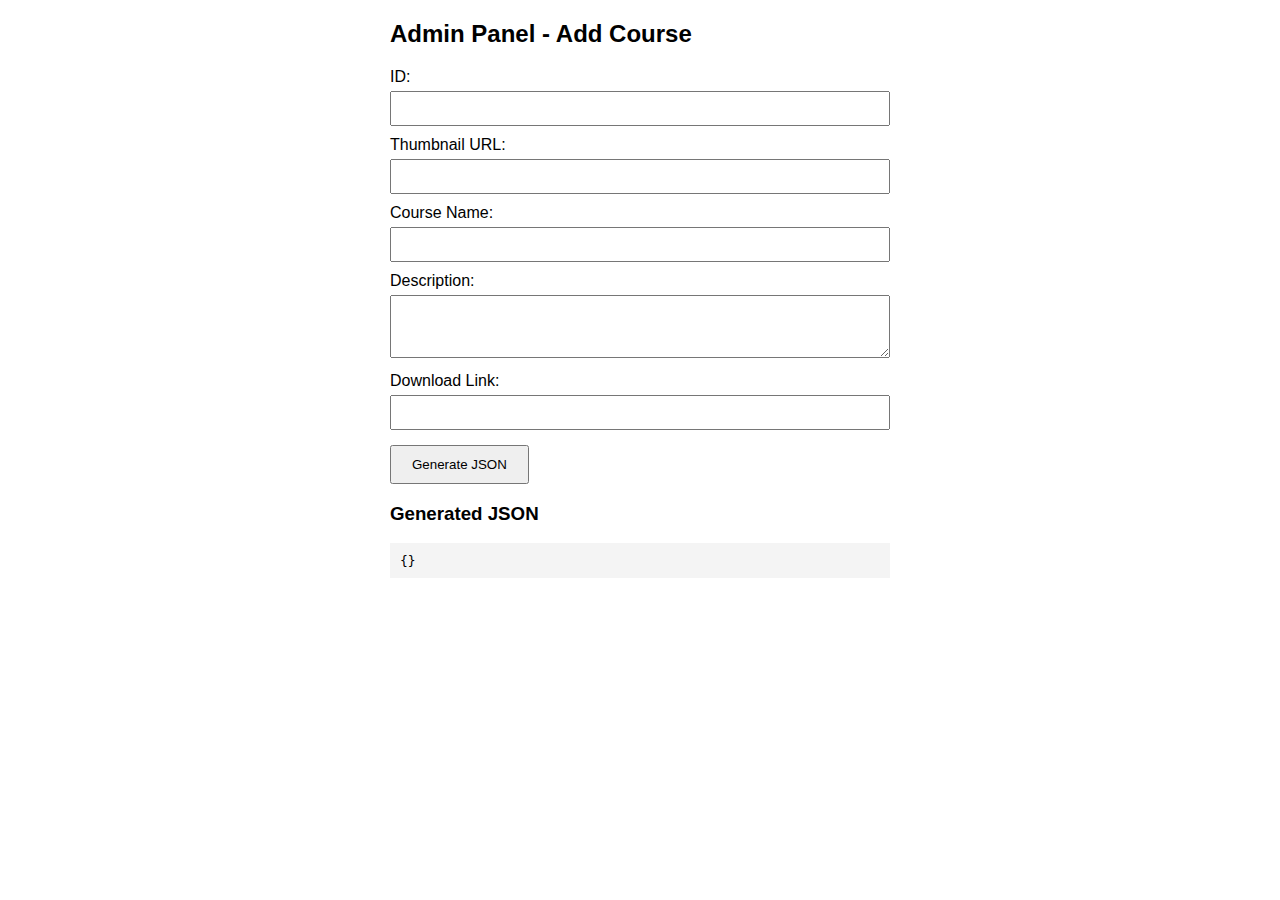
<file: admin.html>
<!DOCTYPE html>
<html lang="en">
<head>
    <meta charset="UTF-8" />
    <meta name="viewport" content="width=device-width, initial-scale=1.0"/>
    <title>Admin Panel</title>
    <style>
        body {
            font-family: Arial, sans-serif;
            margin: 20px;
        }
        .container {
            max-width: 500px;
            margin: auto;
        }
        label {
            display: block;
            margin-top: 10px;
        }
        input, textarea {
            width: 100%;
            padding: 8px;
            margin-top: 5px;
            box-sizing: border-box;
        }
        button {
            margin-top: 15px;
            padding: 10px 20px;
            cursor: pointer;
        }
        pre {
            background: #f4f4f4;
            padding: 10px;
            white-space: pre-wrap;
            word-break: break-word;
        }
    </style>
</head>
<body>
    <div class="container">
        <h2>Admin Panel - Add Course</h2>
        <form id="courseForm">
        	            <label>ID:
                <input type="text" id="pro" required />
                
            <label>Thumbnail URL:
                <input type="text" id="thumbnail" required />
            </label>
            <label>Course Name:
                <input type="text" id="name" />
            </label>
            <label>Description:
                <textarea id="description" rows="3" required></textarea>
            </label>
            <label>Download Link:
                <input type="text" id="download" required />
            </label>
            <button type="submit">Generate JSON</button>
        </form>

        <h3>Generated JSON</h3>
        <pre id="jsonOutput">{}</pre>
    </div>

    <script>
        const form = document.getElementById('courseForm');
        const output = document.getElementById('jsonOutput');

        form.addEventListener('submit', function(e) {
            e.preventDefault();
            const pro = document.getElementById('pro').value.trim();
            const thumbnail = document.getElementById('thumbnail').value.trim();
            const name = document.getElementById('name').value.trim();
            const description = document.getElementById('description').value.trim();
            const download = document.getElementById('download').value.trim();

            const courseData = {
            	id: pro,
                thumbnail: thumbnail,
                name: name,
                description: description,
                download: download
            };

            output.textContent = JSON.stringify(courseData, null, 4);
        });
    </script>
</body>
</html>
</file>
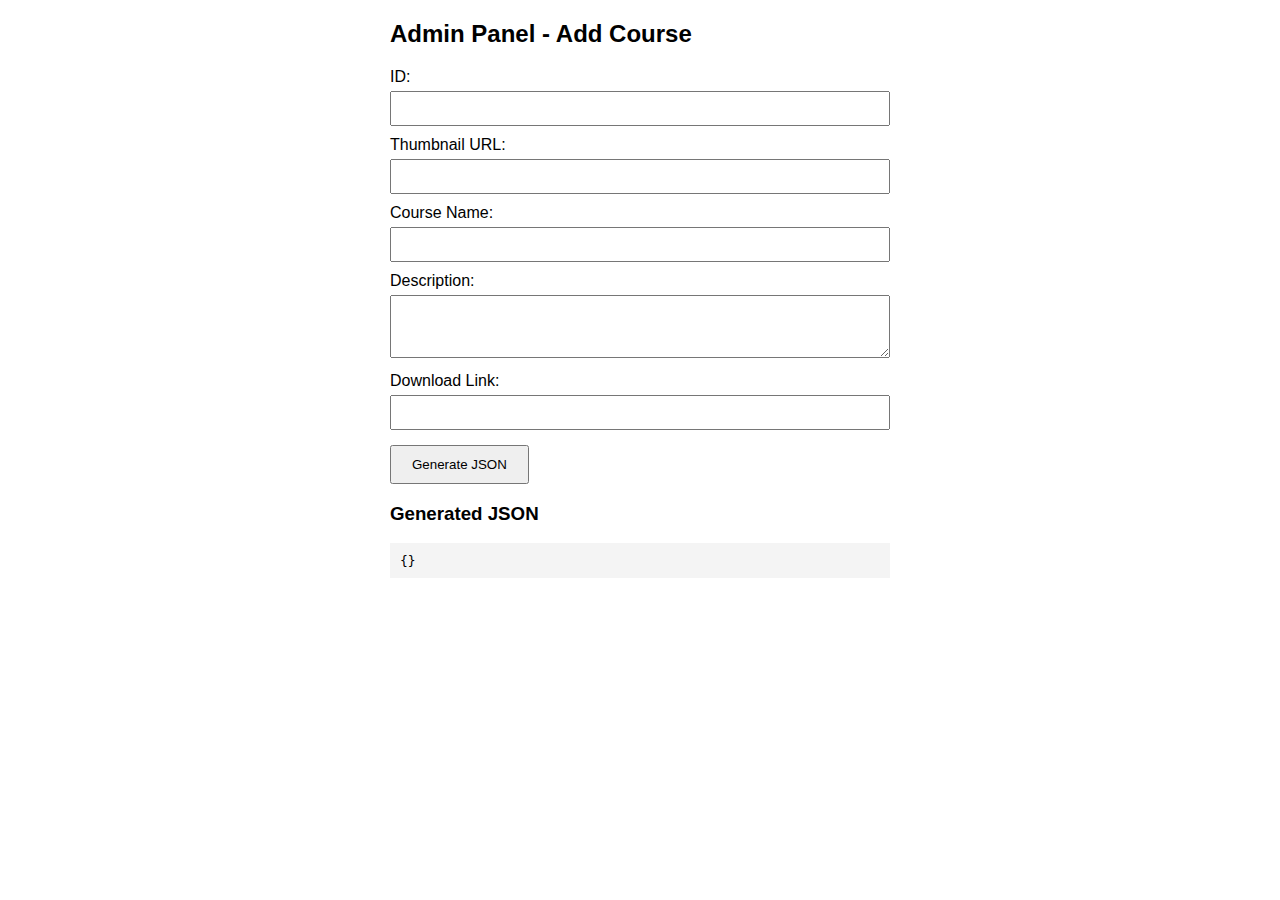
<file: admin2.html>
<!DOCTYPE html>
<html lang="en">
<head>
    <meta charset="UTF-8" />
    <meta name="viewport" content="width=device-width, initial-scale=1.0"/>
    <title>Admin Panel</title>
    <style>
        body {
            font-family: Arial, sans-serif;
            margin: 20px;
        }
        .container {
            max-width: 500px;
            margin: auto;
        }
        label {
            display: block;
            margin-top: 10px;
        }
        input, textarea {
            width: 100%;
            padding: 8px;
            margin-top: 5px;
            box-sizing: border-box;
        }
        button {
            margin-top: 15px;
            padding: 10px 20px;
            cursor: pointer;
        }
        pre {
            background: #f4f4f4;
            padding: 10px;
            white-space: pre-wrap;
            word-break: break-word;
        }
    </style>
</head>
<body>
    <div class="container">
        <h2>Admin Panel - Add Course</h2>
        <form id="courseForm">
        	            <label>ID:
                <input type="text" id="pro" required />
                
            <label>Thumbnail URL:
                <input type="text" id="thumbnail" required />
            </label>
            <label>Course Name:
                <input type="text" id="name" />
            </label>
            <label>Description:
                <textarea id="description" rows="3" required></textarea>
            </label>
            <label>Download Link:
                <input type="text" id="download" required />
            </label>
            <button type="submit">Generate JSON</button>
        </form>

        <h3>Generated JSON</h3>
        <pre id="jsonOutput">{}</pre>
    </div>

    <script>
        const form = document.getElementById('courseForm');
        const output = document.getElementById('jsonOutput');

        form.addEventListener('submit', function(e) {
            e.preventDefault();
            const pro = document.getElementById('pro').value.trim();
            const thumbnail = document.getElementById('thumbnail').value.trim();
            const name = document.getElementById('name').value.trim();
            const description = document.getElementById('description').value.trim();
            const download = document.getElementById('download').value.trim();

            const courseData = {
            	id: pro,
                thumbnail: thumbnail,
                name: name,
                description: description,
                download: download
            };

            output.textContent = JSON.stringify(courseData, null, 4);
        });
    </script>
</body>
</html>
</file>
